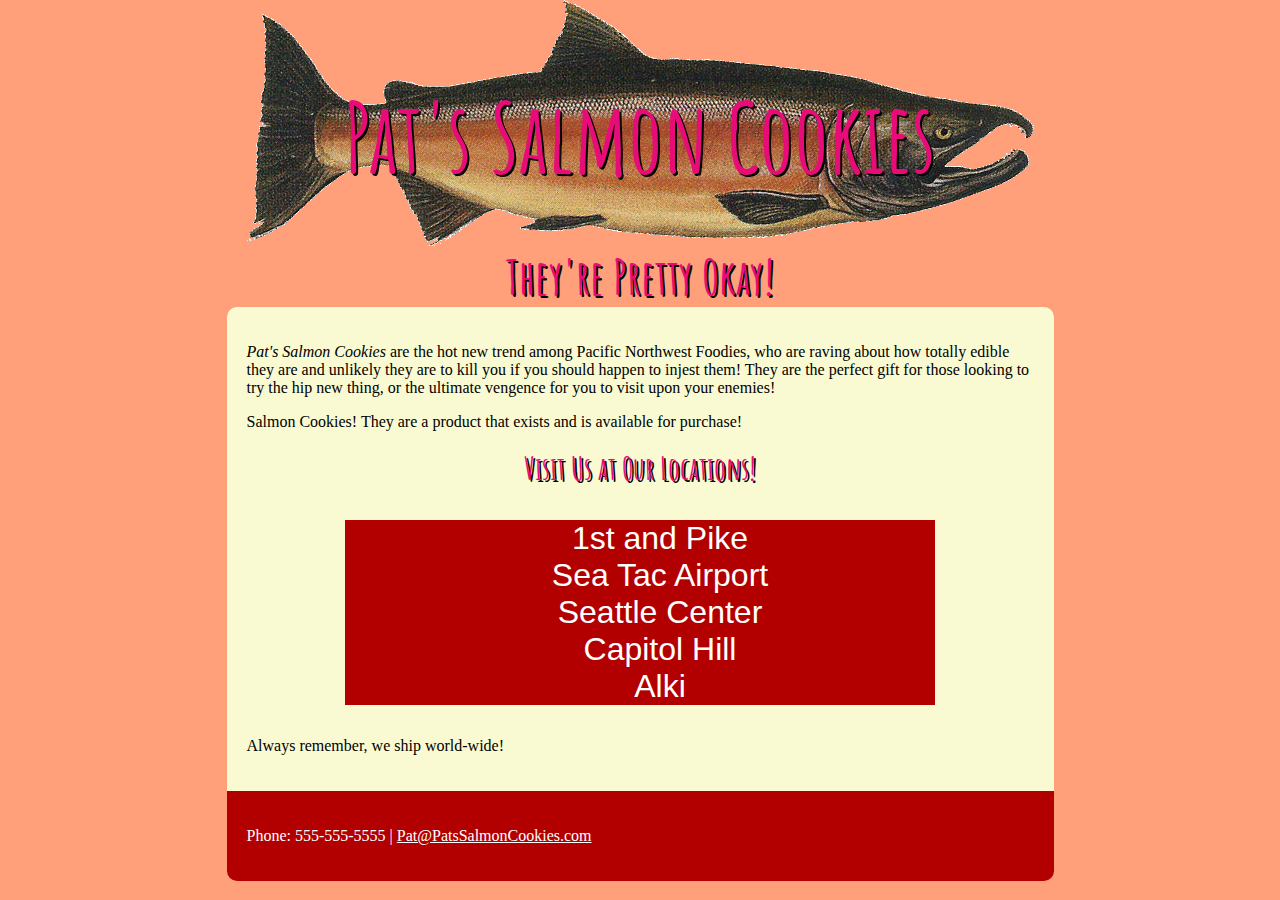
<file: index.html>
<!DOCTYPE html>
<html lang="en">
<head>
  <meta charset="UTF-8">
  <title>Salmon Cookies</title>
  <link href="https://fonts.googleapis.com/css?family=Amatic+SC" rel="stylesheet">
  <link rel="stylesheet" href="style.css" type="text/css">
</head>
<body>
    <header>
      <section id="logo">
        <h1>Pat's Salmon Cookies</h1>
      </section>
      <section id="sub-logo">
        <h2>They're Pretty Okay!</h2>
      </section>
    </header>
    <main>
      <div>
        <p><em>Pat's Salmon Cookies</em> are the hot new trend among Pacific Northwest Foodies, who are raving about how totally edible they are and unlikely they are to kill you if you should happen to injest them! They are the perfect gift for those looking to try the hip new thing, or the ultimate vengence for you to visit upon your enemies!</p>
        <p>Salmon Cookies! They are a product that exists and is available for purchase!</p>
      </div>
      <div id="locations">
        <h3>Visit Us at Our Locations!</h3>
          <ul id="location-list">
            <li>1st and Pike</
            li><li>Sea Tac Airport</
            li><li>Seattle Center</
            li><li>Capitol Hill</
            li><li>Alki</li>
          </ul>
      </div>
      <div>
        <p>Always remember, we ship world-wide!</p>
      </div>
    </main>
    <footer>
      <p>Phone: 555-555-5555 | <a href=mailto:pat@patssalmoncookies.com>Pat@PatsSalmonCookies.com</a></p>
    </footer>
</body>
</html>
</file>
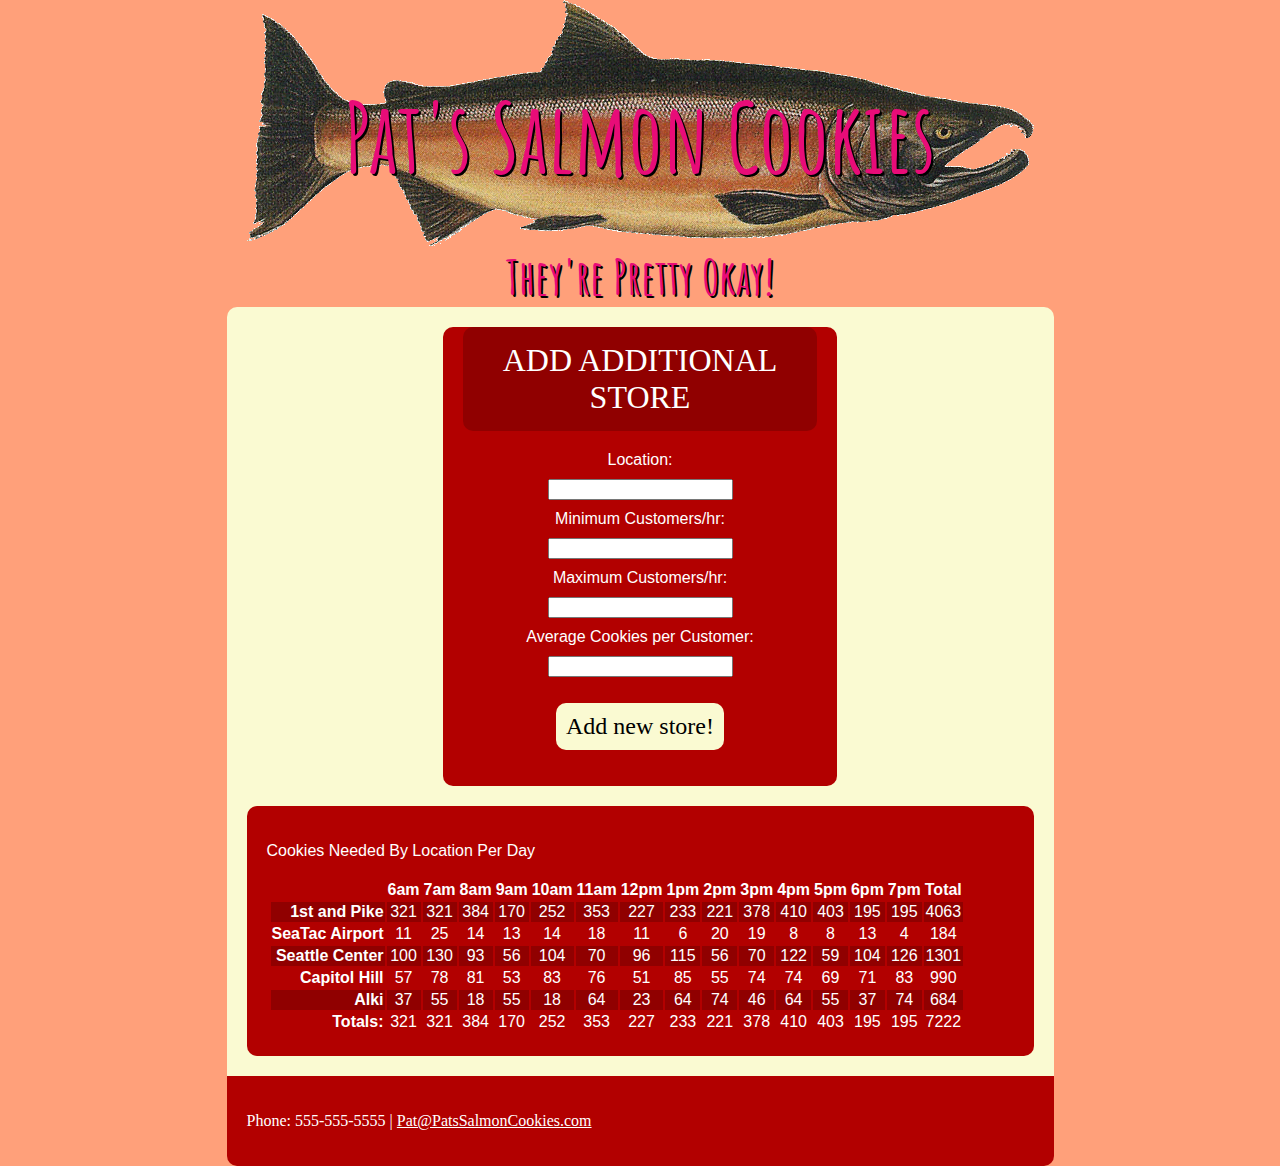
<file: sales.html>
<!DOCTYPE html>
<html lang="en">
<head>
  <meta charset="UTF-8">
  <title>Salmon Cookies</title>
  <link href="https://fonts.googleapis.com/css?family=Amatic+SC" rel="stylesheet">
  <link rel="stylesheet" href="style.css" type="text/css">
</head>
<body>
    <header>
      <section id="logo">
        <h1>Pat's Salmon Cookies</h1>
      </section>
      <section id="sub-logo">
        <h2>They're Pretty Okay!</h2>
      </section>
    </header>
    <main>
      <form id="add-store" action="" method="post">
        <fieldset>
          <legend>
            Add Additional Store
          </legend>
          <label>
            Location:
            <br />
            <input id="new-location" type="text" name="newLocation">
          </label>
          <br />
          <label>
            Minimum Customers/hr:
            <br />
            <input id="new-min-cust" type="number" name="newMinCust" min="0">
          </label>
          <br />
          <label>
            Maximum Customers/hr:
            <br />
            <input id="new-max-cust" type="number" name="newMaxCust" min="0">
          </label>
          <br />
          <label>
            Average Cookies per Customer:
            <br />
            <input id="new-avg-cookies"type="number" name="newAvgCookies" step="any" min="0">
          </label>
          <p>
            <input id="submit-button"type="submit" name="submit" value="Add new store!" />
          </p>
        </fieldset>
      </form>
      <section id="sales-table">
      </section>
      <script src="app.js"></script>
    </main>
    <footer>
      <p>Phone: 555-555-5555 | <a href=mailto:pat@patssalmoncookies.com>Pat@PatsSalmonCookies.com</a></p>
    </footer>
</body>
</html>
</file>
<file: style.css>
body{
  background-color: LightSalmon;
  margin: 0 auto;
  padding: 0 auto;
}

h1 {
  padding-top: 75px;
  font-size: 600%;
}

h2 {
  font-size: 300%;
}

h3 {
  font-size: 200%;
  margin: 0 auto:
}

h1, h2, h3 {
  font-family: 'Amatic SC', cursive;
  margin: 0 auto;
  color: #E80C78;
  text-shadow: 2px 2px #000000;
}


main, footer {
  width: 787px;
  margin: 0 auto;
  padding: 20px;
}

main {
  font-family: 'garamond';
  background-color:	#FAFAD2;
  height: 100%;
  border-top-right-radius: 10px;
  border-top-left-radius: 10px;
}

footer {
  background-color: #B20000;
  border-bottom-left-radius: 10px;
  border-bottom-right-radius: 10px;
  color: white;
}


a {
  color: white;
}

form {
    width: 50%;
    background-color: #b20000;
    margin-left: 25%;
    margin-right: 25%;
    margin-bottom: 20px;
    border-radius: 10px;
    text-align: center;
    font-family: sans-serif;
    color: white;
}

#new-location, #new-min-cust, #new-max-cust, #new-avg-cookies {
    margin: 10px;
}

#submit-button {
  font-family: impact;
  background-color: #fafad2;
  border: 0;
  text-shadow: 0px;
  font-size: 150%;
  border-radius: 10px;
  padding: 10px;
}
fieldset {
  border-style: none;
  margin: 0;
  padding: 20px;
}

legend {
  border-radius: 10px;
  background-color: #900000;
  font-size: 200%;
  padding: 15px;
  text-transform: uppercase;
  color: white;
  font-family: impact;
  border: 1px;
}

table {
  text-align: center;
  padding: 2px;
}

table td:nth-child(1) {
  text-align: right;
  font-weight: bold;
}

table tr:nth-child(even){
  background-color: #900000
}

#sales-table {
  font-family: sans-serif;
  color: white;
  background-color: #B20000;
  font-size: 200%
  margin: 10px;
  border-radius: 10px;
  padding: 20px;
}

#location-list {
  font-family: sans-serif;
  font-size: 2em;
  color: white;
  background-color: #B20000;
  list-style-type: none;
  line-height: 150%:
}

#logo, #sub-logo {
  width: 787px;
  margin: 0 auto;
  text-align: center;
}

#logo {
  height: 246px;
  background-image: url("salmon.png");
}

#locations {
  margin: 0 auto;
  width: 75%;
  text-align: center;
}
</file>
